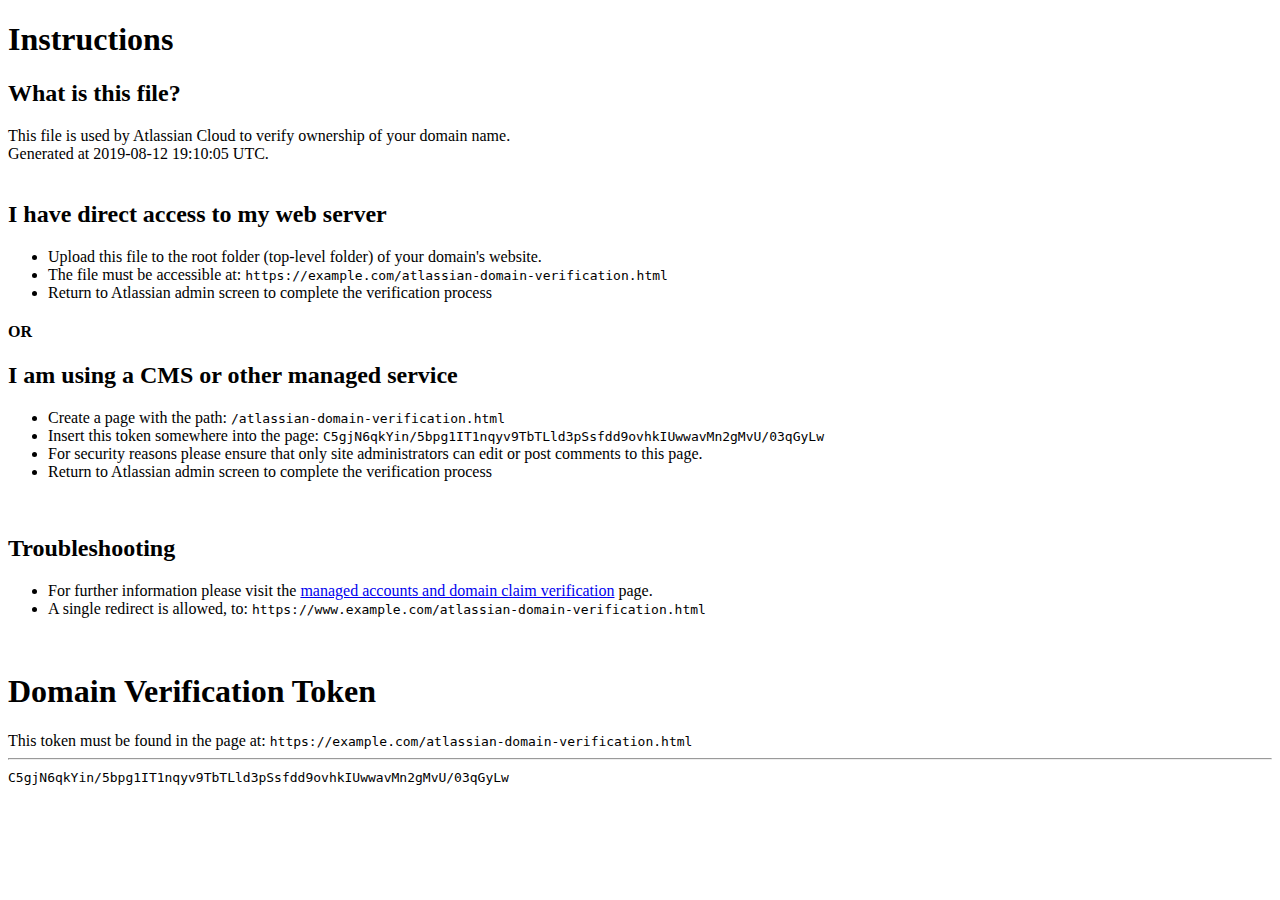
<file: atlassian-domain-verification.html>
<!DOCTYPE html>
<html>
<head>
<meta name="robots" content="noindex">
</head>
<body>
<h1>Instructions</h1>
<h2>What is this file?</h2>
This file is used by Atlassian Cloud to verify ownership of your domain name.
<br>
Generated at 2019-08-12 19:10:05 UTC.
<br>
<br>

<h2>I have direct access to my web server</h2>
<ul>
    <li>Upload this file to the root folder (top-level folder) of your domain's website.</li>
    <li>The file must be accessible at: <code>https://example.com/atlassian-domain-verification.html</code></li>
    <li>Return to Atlassian admin screen to complete the verification process</li>
</ul>

<h4>OR</h4>

<h2>I am using a CMS or other managed service</h2>
<ul>
    <li>Create a page with the path: <code>/atlassian-domain-verification.html</code></li>
    <li>Insert this token somewhere into the page: <code>C5gjN6qkYin/5bpg1IT1nqyv9TbTLld3pSsfdd9ovhkIUwwavMn2gMvU/03qGyLw</code></li>
    <li>For security reasons please ensure that only site administrators can edit or post comments to this page.</li>
    <li>Return to Atlassian admin screen to complete the verification process</li>
</ul>

<br>

<h2>Troubleshooting</h2>
<ul>
    <li>For further information please visit the
    <a href="https://confluence.atlassian.com/purchasing/managed-accounts-and-domain-claim-verification-846071711.html">
            managed accounts and domain claim verification</a> page.</li>
    <li>A single redirect is allowed, to: <code>https://www.example.com/atlassian-domain-verification.html</code></li>
</ul>

<br>

<h1>Domain Verification Token</h1>
This token must be found in the page at: <code>https://example.com/atlassian-domain-verification.html</code>
<hr>
<code id="domain-verification-token" data-value="C5gjN6qkYin/5bpg1IT1nqyv9TbTLld3pSsfdd9ovhkIUwwavMn2gMvU/03qGyLw">C5gjN6qkYin/5bpg1IT1nqyv9TbTLld3pSsfdd9ovhkIUwwavMn2gMvU/03qGyLw</code>
<!-- C5gjN6qkYin/5bpg1IT1nqyv9TbTLld3pSsfdd9ovhkIUwwavMn2gMvU/03qGyLw -->

</body>
</html>
</file>
